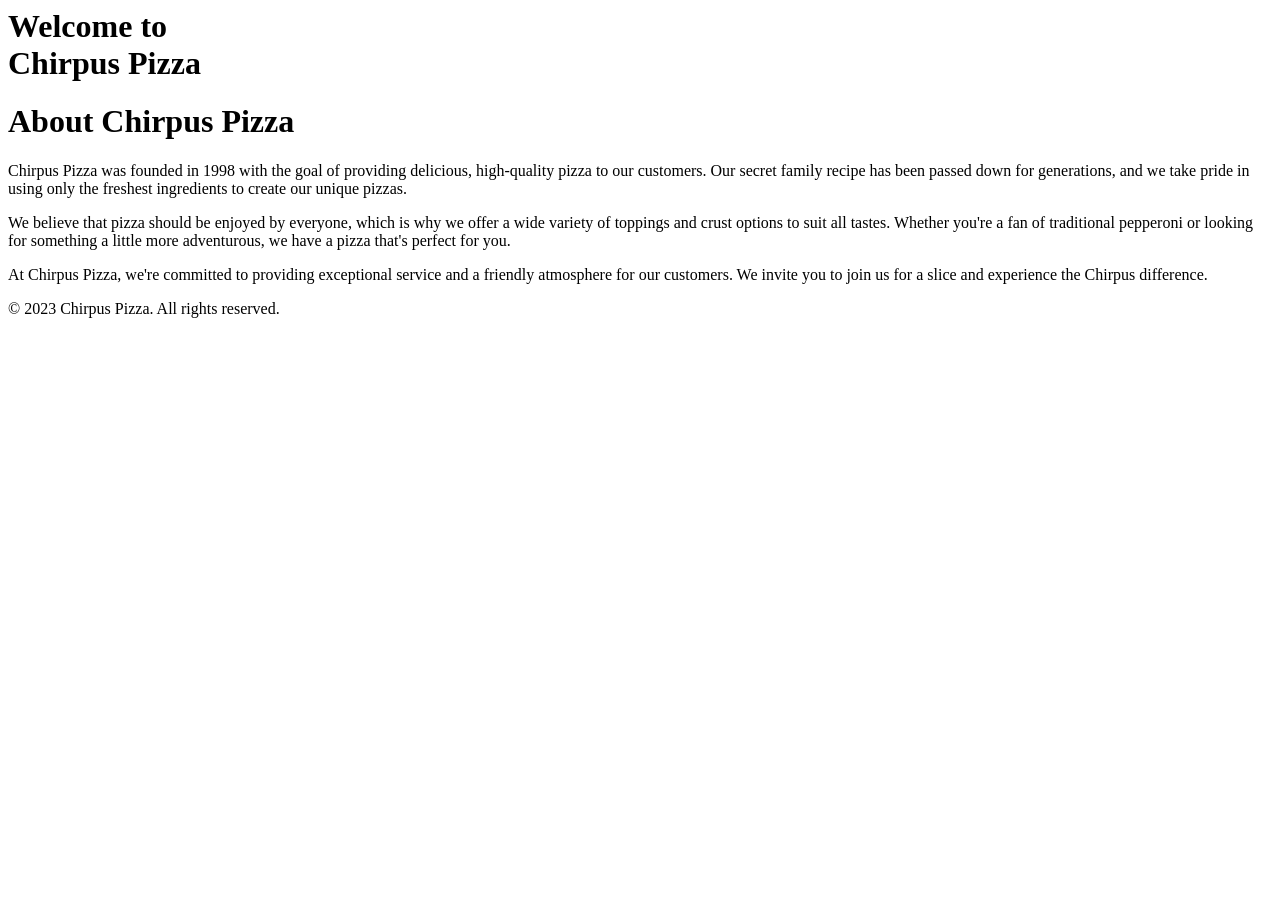
<file: src/app/about/about.component.html>
<body>
  <header>
    <h1>
      Welcome to
      <div class="logo">
        <span class="logo-text">Chirpus</span>
        <span class="logo-subtext">Pizza</span>
      </div>
    </h1>
  </header>

  <main class="content">
    <h1>About Chirpus Pizza</h1>
    <p>
      Chirpus Pizza was founded in 1998 with the goal of providing delicious,
      high-quality pizza to our customers. Our secret family recipe has been
      passed down for generations, and we take pride in using only the freshest
      ingredients to create our unique pizzas.
    </p>
    <p>
      We believe that pizza should be enjoyed by everyone, which is why we offer
      a wide variety of toppings and crust options to suit all tastes. Whether
      you're a fan of traditional pepperoni or looking for something a little
      more adventurous, we have a pizza that's perfect for you.
    </p>
    <p>
      At Chirpus Pizza, we're committed to providing exceptional service and a
      friendly atmosphere for our customers. We invite you to join us for a
      slice and experience the Chirpus difference.
    </p>
  </main>
  <footer>
    <p>&copy; 2023 Chirpus Pizza. All rights reserved.</p>
  </footer>
</body>
</file>
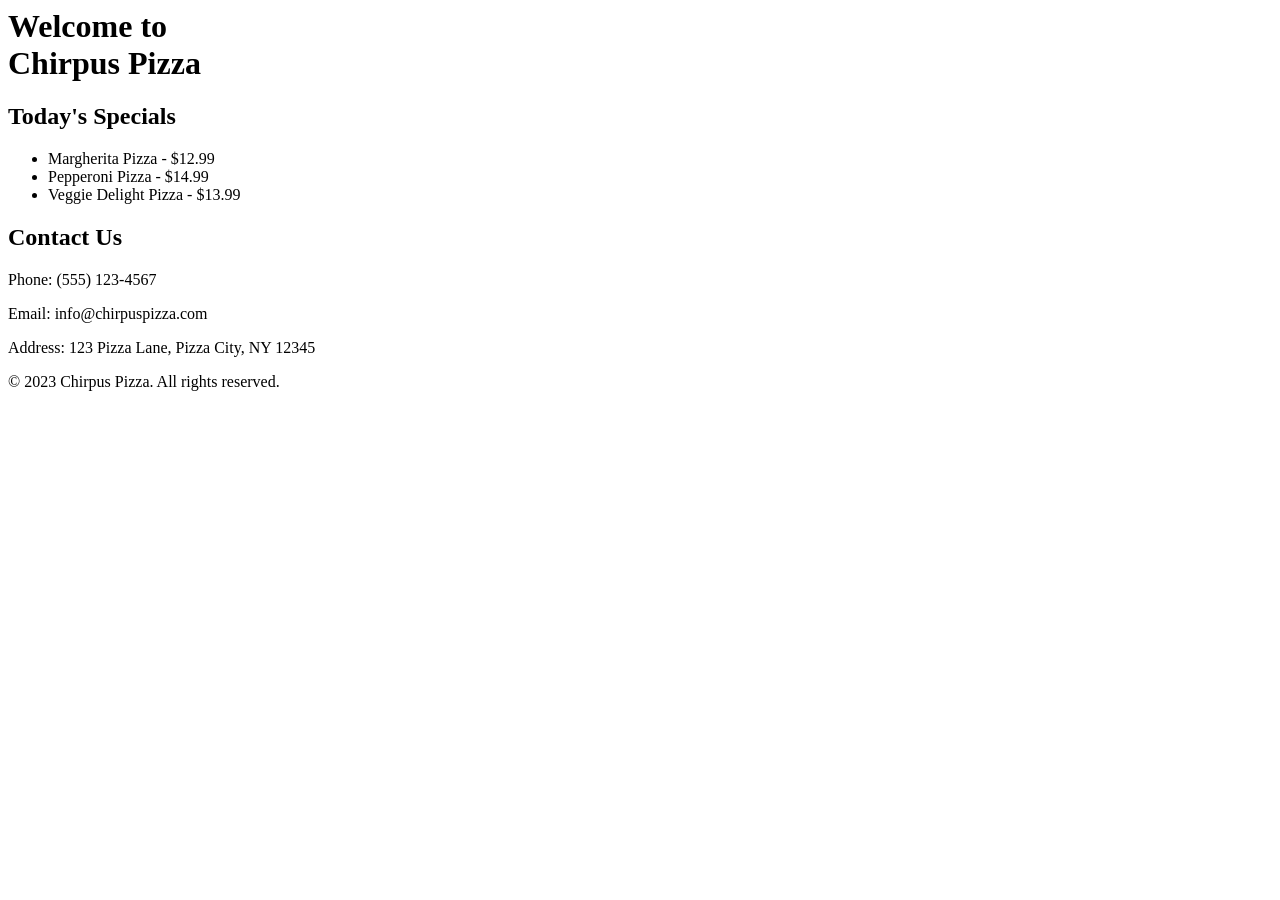
<file: src/app/home/home.component.html>
<body>
  <header>
    <h1>
      Welcome to
      <div class="logo">
        <span class="logo-text">Chirpus</span>
        <span class="logo-subtext">Pizza</span>
      </div>
    </h1>
  </header>
  <main>
    <section class="specials">
      <h2>Today's Specials</h2>
      <ul>
        <li>Margherita Pizza - $12.99</li>
        <li>Pepperoni Pizza - $14.99</li>
        <li>Veggie Delight Pizza - $13.99</li>
      </ul>
    </section>

    <section class="contact">
      <h2>Contact Us</h2>
      <p>Phone: (555) 123-4567</p>
      <p>Email: info@chirpuspizza.com</p>
      <p>Address: 123 Pizza Lane, Pizza City, NY 12345</p>
    </section>
  </main>

  <footer>
    <p>&copy; 2023 Chirpus Pizza. All rights reserved.</p>
  </footer>
</body>
</file>
